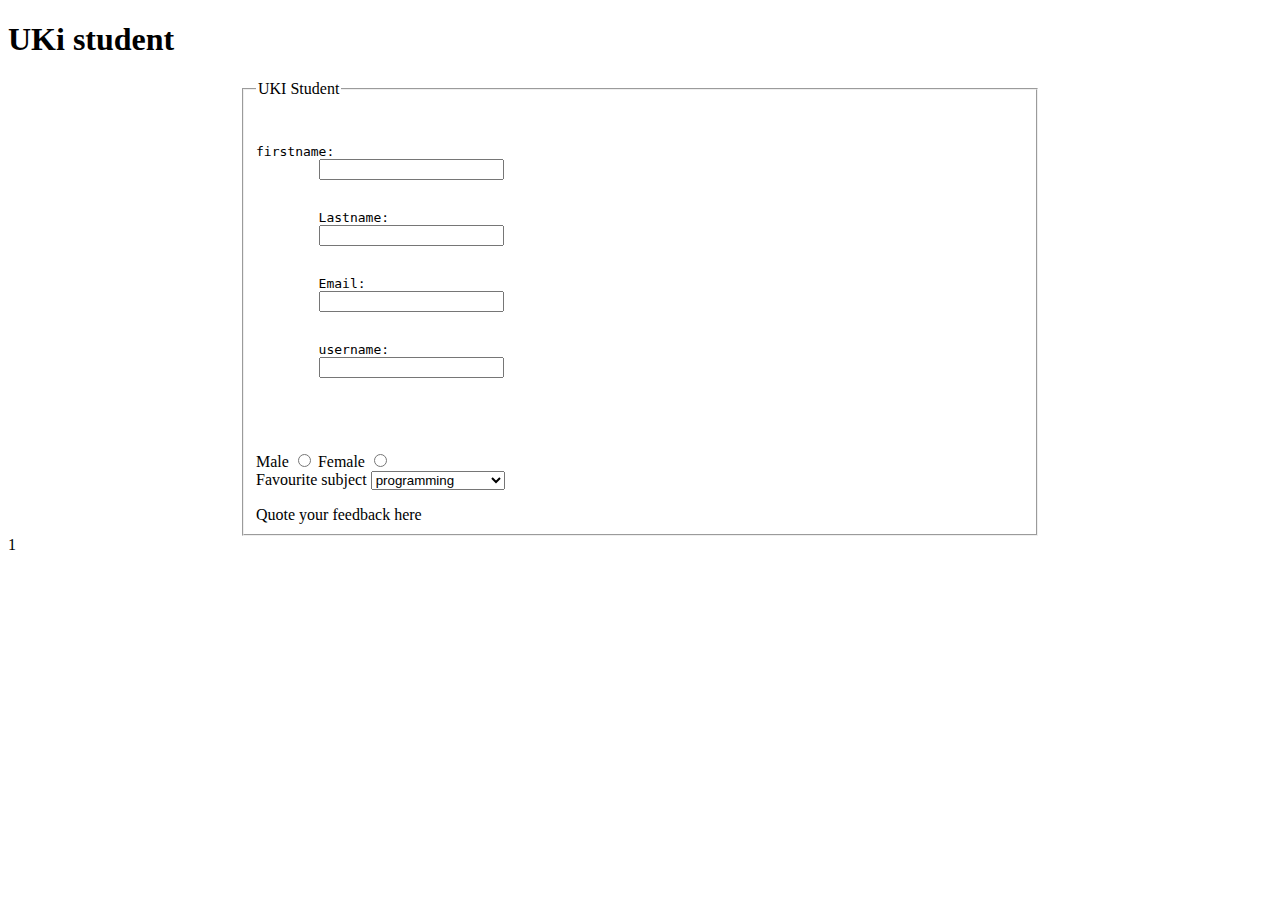
<file: formvalid.html>
<!DOCTYPE html>
<html>
  <head>
    <meta charset="utf-8">
    <title> Let us know your feedback </title>
    <link rel="stylesheet" href"style.css">
  </head>
  <body>
     <h1>UKi student</h1>
     <center>
      <form style="width:800px; text-align:left; backround-color:blue;" action="index.html" method="post">
        <fieldset >
          <legend>UKI Student</legend>
          <pre>
        <p>firstname:
        <input type="Name" name="" value="">
        <br>
        Lastname:
        <input type="Last name" name="" value="">
        <br>
        Email:
        <input type="email id" name="" value="">
        <br>
        username:
        <input type="check box" name="username" required>
        <br><br>
      </pre>
        Male
        <input type="radio" name="" value="">
        Female
        <input type="radio" name="" value=""><br>
        Favourite subject
        <select class="" name="Favourite subjects">
          <option value="programming">programming</option>
          <option value="Personal couching">personal Couching</option>
          <option value="webdev">webdev</option>
          <option value="communication">communication
        </option>
      </select> <br>
    </p>

         Quote your feedback here

     </fieldset>
        <!-- QUESTION:  -->
      </form>
  </center>
  </body>
</html>
1
</file>
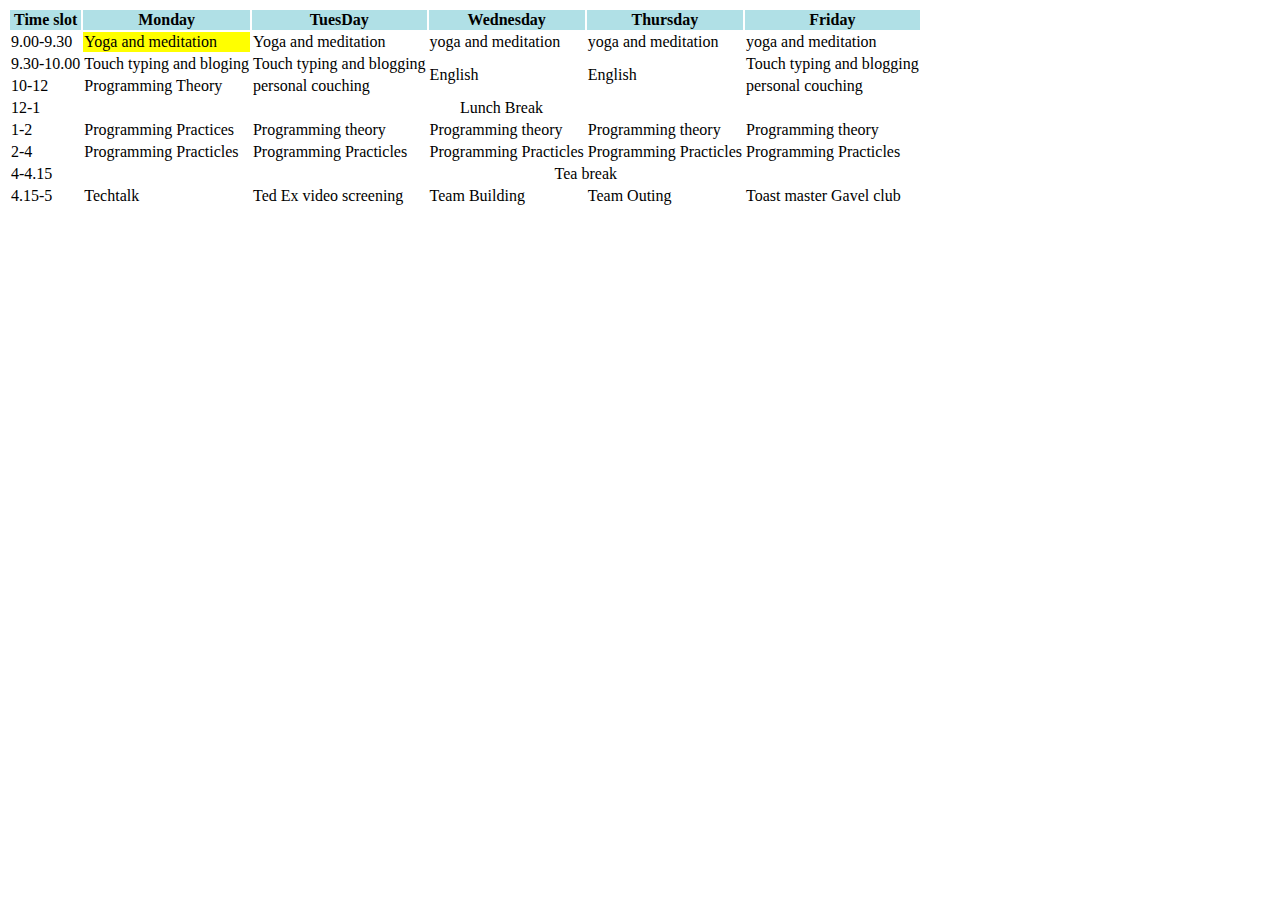
<file: table.html>
<!DOCTYPE html>
<html>
  <head>
    <meta charset="utf-8">
    <title>timetable</title>
  </head>
  <body>
    <table>
      <tr style="background-color:powderblue">
        <th>Time slot</th>
        <th>Monday</th>
        <th>TuesDay</th>
        <th>Wednesday</th>
        <th>Thursday</th>
        <th>Friday</th>
      </tr>
      <tr>
      <td>9.00-9.30</td>
      <td style="background-color:yellow";>Yoga and meditation</td>
      <td>Yoga and meditation</td>
      <td>yoga and meditation</td>
      <td>yoga and meditation</td>
      <td>yoga and meditation</td>
    </tr>
        <tr>
          <td> 9.30-10.00 </td>
            <td>Touch typing and bloging</td>
            <td>Touch typing and blogging</td>
            <td rowspan="2">English</td>
            <td rowspan="2">English</td>
            <td>Touch typing and blogging</td>
        </tr>
        <tr>
      <td>10-12</td>
     <td>Programming Theory</td>
     <td>personal couching  </td>
      <td>personal couching</td>
        </tr>
     <tr>
        <td>12-1</td>
        <td colspan="5"> <center>Lunch Break </td>
      </tr>
       <tr>
          <td>1-2</td>
        <td>Programming Practices</td>
        <td>Programming theory</td>
        <td>Programming theory</td>
        <td>Programming theory</td>
        <td>Programming theory</td>

      </tr>
        <tr>
          <td>2-4</td>
          <td>Programming Practicles</td>
          <td>Programming Practicles</td>
          <td>Programming Practicles</td>
          <td>Programming Practicles</td>
          <td>Programming Practicles</td>
        </tr>
        <tr>
          <td>4-4.15<td>
    <td colspan="5"><center>Tea break<td>
        </tr>
        <tr>
          <td>4.15-5</td>
          <td>Techtalk</td>
          <td> Ted Ex video screening</td>
          <td> Team Building </td>
          <td> Team Outing</td>
          <td> Toast master Gavel club</td>
        </tr>
    </table>
  </body>
</html>
</file>
